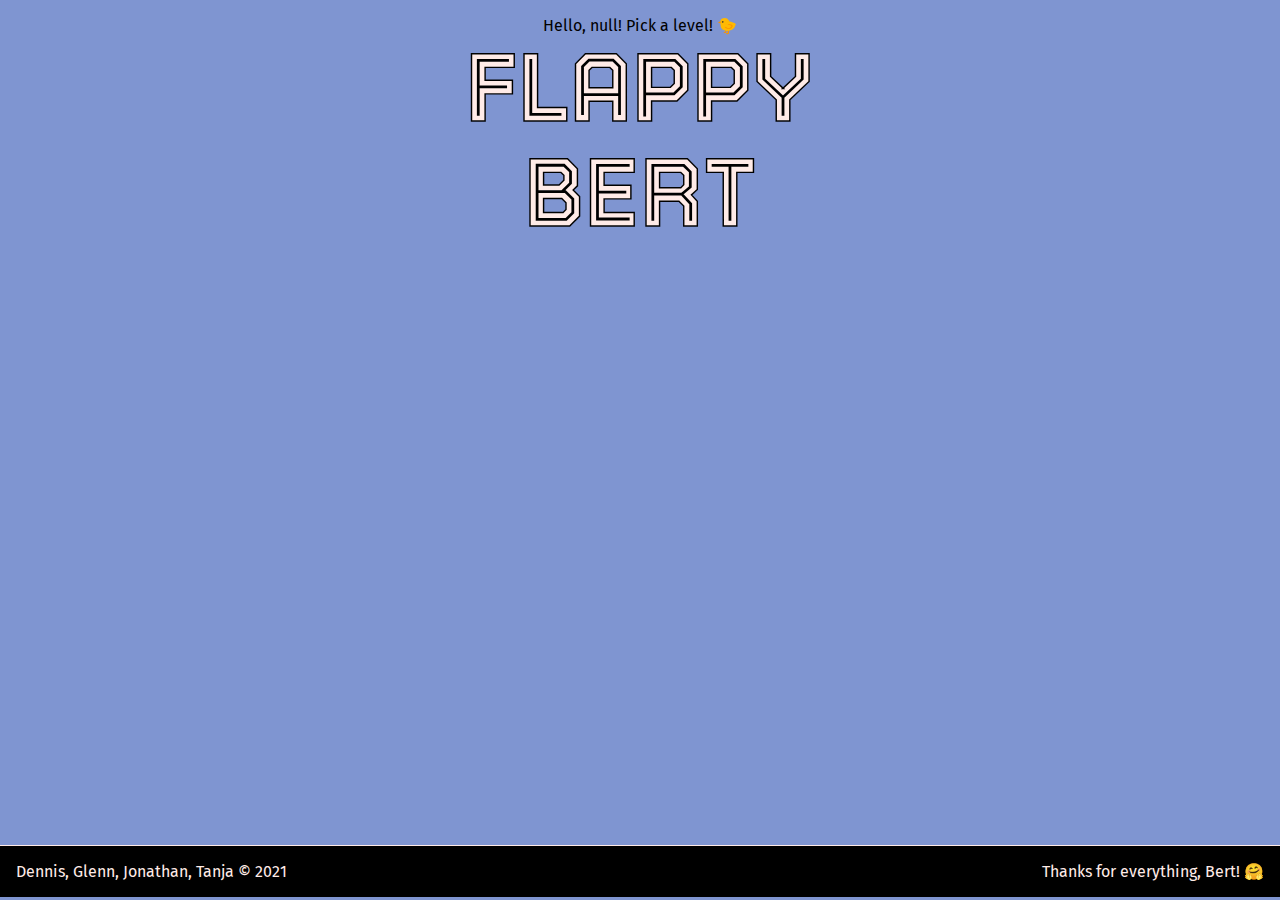
<file: index.html>
<!DOCTYPE html>
<html lang="en">
<head>
    <meta charset="UTF-8">
    <meta name="viewport" content="width=device-width, initial-scale=1.0">
    <title>Flappy Bert</title>
    <link rel="stylesheet" href="style/style.css">
<!--    font links-->
    <link rel="preconnect" href="https://fonts.googleapis.com">
    <link rel="preconnect" href="https://fonts.gstatic.com" crossorigin>
    <link href="https://fonts.googleapis.com/css2?family=Tourney&display=swap" rel="stylesheet">
    <link rel="preconnect" href="https://fonts.googleapis.com">
    <link rel="preconnect" href="https://fonts.gstatic.com" crossorigin>
    <link href="https://fonts.googleapis.com/css2?family=Fira+Sans:wght@400&display=swap" rel="stylesheet">
<!--    favicon-->
    <link rel="apple-touch-icon" sizes="180x180" href="favicon/apple-touch-icon.png">
    <link rel="icon" type="image/png" sizes="32x32" href="favicon/favicon-32x32.png">
    <link rel="icon" type="image/png" sizes="16x16" href="favicon/favicon-16x16.png">
    <link rel="manifest" href="favicon/site.webmanifest">
    <link rel="mask-icon" href="favicon/safari-pinned-tab.svg" color="#5bbad5">
    <meta name="msapplication-TileColor" content="#da532c">
    <meta name="theme-color" content="#ffffff">
</head>
<body >
    <div class="innerBodyWrapper">

    <div id="greetingMessage"></div>
    <h1 class="animate"> FLAPPY BERT </h1>

    <div class="levelsWrapper">
        <a class="levelLink" href="level1.html"> LEVEL 1 </a>
        <a class="levelLink" href="game2.html"> LEVEL 2 </a>
        <a class="levelLink" href="level3.html"> LEVEL 3 </a>
        <a class="levelLink" href="bosslevel.html"> 🔥 <strong>ENDBOSS</strong> BERT BATTLE 🔥 </a>
    </div>
    </div>
    <footer>
        <div class="copyright"> Dennis, Glenn, Jonathan, Tanja © 2021</div>
        <div class="thanks"> Thanks for everything, Bert! 🤗</div>
    </footer>
<script src="script/script.js"></script>
</body>
</html>
</file>
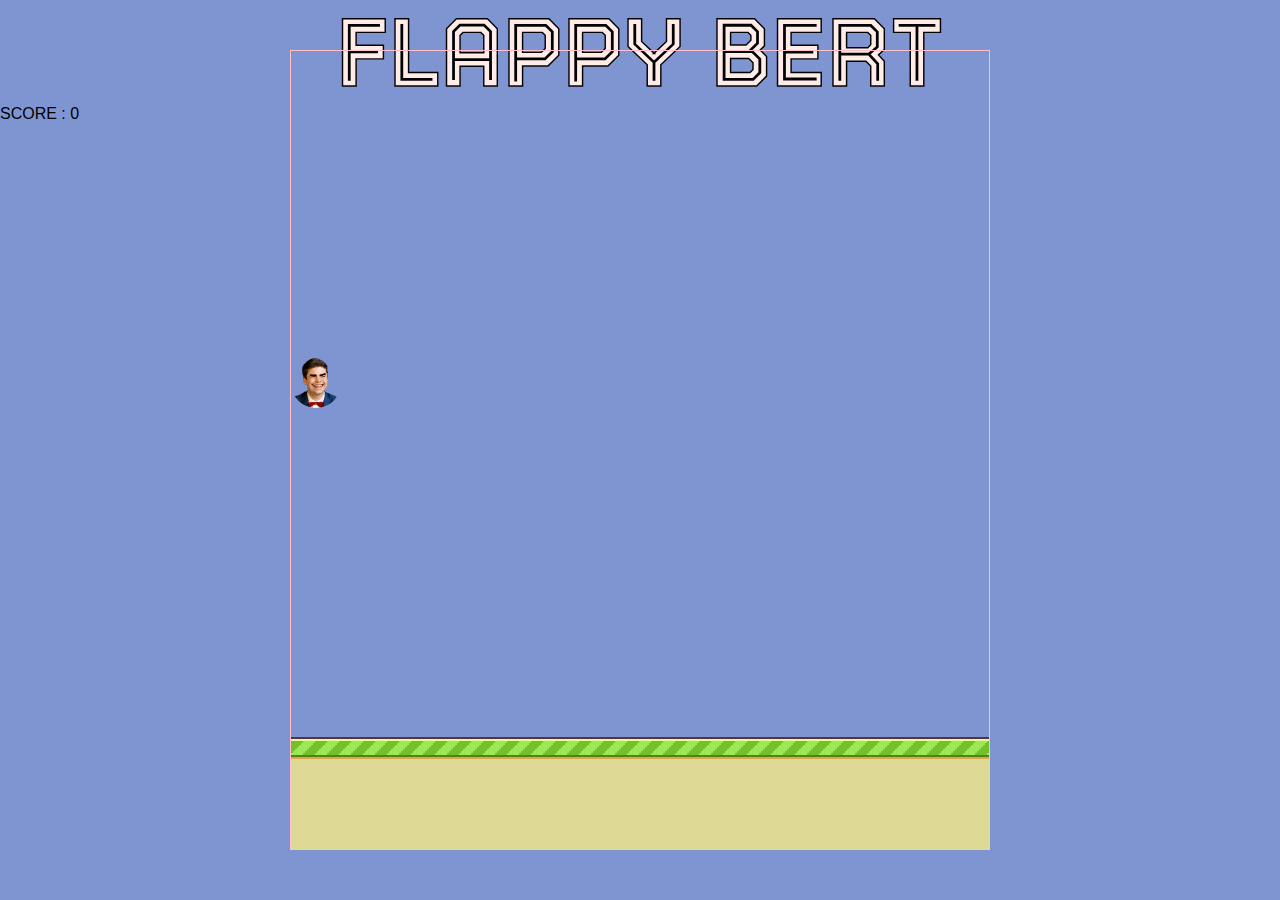
<file: game.html>
<!DOCTYPE html>
<html lang="en" onclick="jump()">
<head>
    <meta charset="UTF-8">
    <meta http-equiv="X-UA-Compatible" content="IE=edge">
    <meta name="viewport" content="width=device-width, initial-scale=1.0">
    <title>Flappy Bert</title>
    <link rel="stylesheet" href="game.css">
    <!--FONTS-->
    <link rel="preconnect" href="https://fonts.googleapis.com">
    <link rel="preconnect" href="https://fonts.gstatic.com" crossorigin>
    <link href="https://fonts.googleapis.com/css2?family=Tourney&display=swap" rel="stylesheet">
    <link rel="preconnect" href="https://fonts.googleapis.com">
    <link rel="preconnect" href="https://fonts.gstatic.com" crossorigin>
    <link href="https://fonts.googleapis.com/css2?family=Fira+Sans:wght@400&display=swap" rel="stylesheet">
</head>
<body>
    <div id="title">
        <div id="game-title"><h1 class="animate"> FLAPPY BERT </h1></div>
    </div>
    <div class="score-container">
        <div class="score">SCORE : 0</div>
        <div class="counter"></div>
       <!-- <div class="highscore">HIGHSCORE : 0</div> -->
    </div>
    <div id="game">
        <div id="pipe"></div>
        <div id="hole"></div>
        <div id="bert"><img src="img/flappyBert2(nb).png" alt="flappy Bert" width="50px" height="50px"></div>
        <div id="floor"></div>
    </div>
    <script src="game.js"></script>
</body>
</html>
</file>
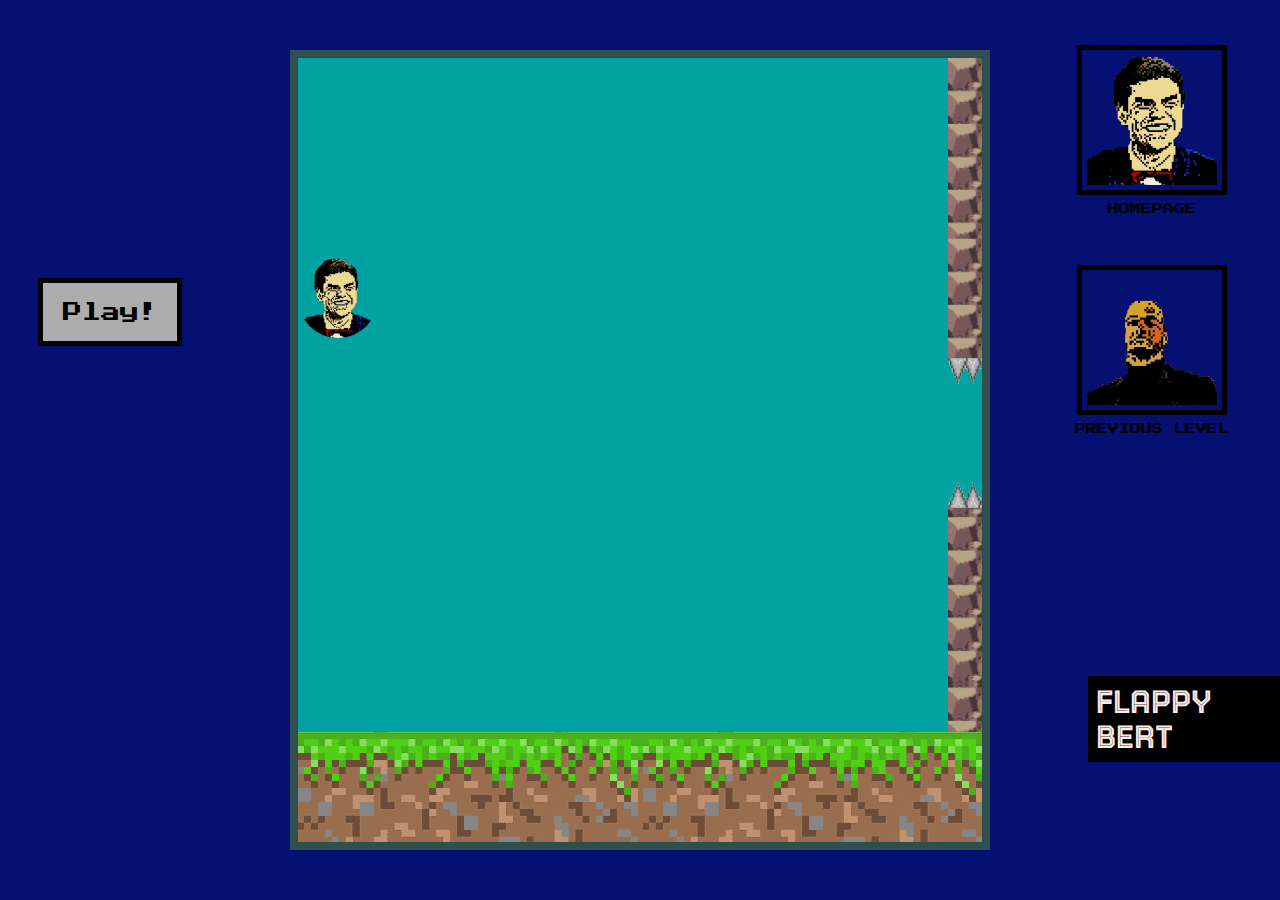
<file: level3.html>
<!DOCTYPE html>
<html lang="en">
<head>
    <meta charset="UTF-8">
    <meta http-equiv="X-UA-Compatible" content="IE=edge">
    <meta name="viewport" content="width=device-width, initial-scale=1.0">
    <meta name="viewport" content="width=480, user-scalable=no">
    <title>Flappy Bert</title>
    <link rel="stylesheet" href="style/level3.css">
    <!--FONTS-->
    <link rel="preconnect" href="https://fonts.googleapis.com">
    <link rel="preconnect" href="https://fonts.gstatic.com" crossorigin>
    <link href="https://fonts.googleapis.com/css2?family=Tourney&display=swap" rel="stylesheet">
    <link rel="preconnect" href="https://fonts.googleapis.com">
    <link rel="preconnect" href="https://fonts.gstatic.com" crossorigin>
    <link href="https://fonts.googleapis.com/css2?family=Fira+Sans:wght@400&display=swap" rel="stylesheet">
    <link rel="preconnect" href="https://fonts.gstatic.com">
    <link href="https://fonts.googleapis.com/css2?family=Press+Start+2P&display=swap" rel="stylesheet">
    <!--    favicon-->
    <link rel="apple-touch-icon" sizes="180x180" href="favicon/apple-touch-icon.png">
    <link rel="icon" type="image/png" sizes="32x32" href="favicon/favicon-32x32.png">
    <link rel="icon" type="image/png" sizes="16x16" href="favicon/favicon-16x16.png">
    <link rel="manifest" href="favicon/site.webmanifest">
    <link rel="mask-icon" href="favicon/safari-pinned-tab.svg" color="#5bbad5">
    <meta name="msapplication-TileColor" content="#da532c">
    <meta name="theme-color" content="#ffffff">
</head>
<body>
<div class="responsivenessIsBroken"> Mobile version coming soon :-)</div>

<div class="youLost"> GAME OVER BUD</div>

<div class="backgroundContainer">
    <div class="wrapper">
        <div class="firstSection">
            <div class="score-container">
                <div class="score"></div>
<!--                <div id="highscore"></div>-->
                <div class="buttonContainer">
                    <div class="startButtonContainer" id="enterScreen">
                        <button id="startButton" class="startButton">Play!</button>
                    </div>
                </div>
            </div>
            <div class="homepageLinkWrapper">
                <a href="index.html"> <img class="homeLink" src="img/8bitbert.png" alt="Bert"></a>
                <p class="toHome"> HOMEPAGE </p>
                <a href="game2.html"> <img class="homeLink" src="img/jonathan.png" alt="Jonathan"></a>
                <p class="toHome"> PREVIOUS LEVEL </p>
                <a href="bosslevel.html"> <img class="bossLink" src="img/dennis.png" alt="Dennis"></a>
                <p class="toBoss"> BOSS LEVEL UNLOCKED </p>
                <div class="titleWrapper">
                    <div id="game-title"><h1 class="animate"> FLAPPY BERT </h1></div>
                </div>
            </div>
        </div>
    </div>
    <div id="game">
        <div id="pipe"><img class="stone" src="img/stone.png" alt="obstacle-pipe"></div>
        <div id="hole"></div>
        <div id="bert"><img src="img/8bitbert.png" alt="flappy Bert" width="80px" height="80px"></div>
        <div id="floor"></div>
    </div>
</div>



<script src="script/level3.js"></script>
</body>
</html>
</file>
<file: style/style.css>
body {
    background-color: #7F95D1;
    margin: 0;
}

h1 {
    font-family: 'Tourney', cursive;
    font-size: 6em;
    -webkit-text-fill-color: #FFEBE7;
    -webkit-text-stroke-width: 0.015em;
    -webkit-text-stroke-color: black;
    animation: 0.2s appearAnimation ease-in;
    margin: 0;
}

/*This media query doesn't work properly but it supposedly fixes title on chrome ONLY since the stroke width doesn't work properly on it*/
/*@media screen and (-webkit-min-device-pixel-ratio: 0)*/
/*and (min-resolution: .001dpcm) {*/
/*    h1 {*/
/*        -webkit-text-stroke-width: 0;*/
/*        -webkit-text-fill-color: black*/
/*    }*/
/*}*/


#greetingMessage {
    font-family: 'Fira Sans', sans-serif;
    color: black;
    margin-top: 1em;
}

.innerBodyWrapper {
    /*display:none;*/
    display: flex;
    flex-flow: column;
    align-items: center;
    min-height: calc(100vh - 55px);
}

.levelsWrapper {
    display: flex;
    flex-flow: column;
    align-items: center;
    opacity: 0;
    animation: 0.2s appearAnimation ease-in;
    animation-delay: 0.2s;
    animation-fill-mode: forwards;
    margin-top: 3.5em;
}

.levelLink {
    text-decoration: none;
    cursor: pointer;
    font-family: 'Fira Sans', sans-serif;
    color: black;
    margin: 1.2em;
    background-color: #FFC0BE;
    border: solid black 1px;
    border-radius: 16px;
    padding: 0.5em;
    min-width: 15em;
    text-align: center;
    box-shadow: #FFEBE7 5px 5px 20px;
}

.levelLink:hover {
    color: #FFC0BE;
    background-color: black;

}

footer {
    display: grid;
    grid-template-columns: 50% 50%;
    border-top: 1px solid #FFEBE7;
    max-width: 100vw;
    background-color: black;
}

.copyright {
    justify-self: start;
    font-family: 'Fira Sans', sans-serif;
    margin: 1em;
    color: #FFEBE7;
}

.thanks {
    justify-self: end;
    font-family: 'Fira Sans', sans-serif;
    margin: 1em;
    color: #FFEBE7;
}


.animate span {
    display: block;
    position: relative;
    text-align: center;
}

.animate > span:nth-child(even) {
    animation: animateBackwards 1s ease-in-out forwards;
}

.animate > span:nth-child(odd) {
    animation: animateForwards 1s ease-in-out forwards;
}

@keyframes animateBackwards {
    from {
        top: 0;
        transform: rotate(0deg);
    }
    to {
        top: 0.4em;
        transform: rotate(18deg);
    }
}

@keyframes animateForwards {
    from {
        top: 0;
        transform: rotate(0deg);
    }
    to {
        top: .6em;
        transform: rotate(-15deg);
    }
}

@keyframes appearAnimation {
    from {
        opacity: 0
    }
    to {
        opacity: 1;
    }
}

@media only screen and (max-width: 900px) {
    h1 {
        font-size: 4em;
    }
}

@media only screen and (max-width: 640px) {
    h1 {
        font-size: 4em;
    }

    .levelLink {
        padding: 0.3em;
        min-width: 10em;
    }
}

@media only screen and (max-width: 480px) {
    h1 {
        font-size: 2.5em;
    }

    .levelLink {
        padding: 0.3em;
        min-width: 8em;
        margin: 1em;
    }

    .copyright {
        font-size: small;
    }

    .thanks {
        font-size: small;
    }
}
</file>
<file: game.css>
* {
  padding: 0;
  margin: 0;
} 
/* PAGE STYLING */
body {
  background-color: #7F95D1;
}

h1 {
  text-align: center;
  font-family: 'Tourney', cursive;
  font-size: 6em;
  -webkit-text-fill-color: #FFEBE7;
  -webkit-text-stroke-width: 0.015em;
  -webkit-text-stroke-color: black;
  margin: 0;
}

/* IN GAME ELEMENT STYLING */
#game {
  /* Center */
  position: absolute;
  top: 50%;
  left: 50%;
  margin-top: -400px; /* Half of height*/
  margin-left: -350px; /* Half of width */
  /* Screen size game */
  width: 700px;
  height: 800px;
  border: 1px solid pink;
  overflow: hidden; /*Pipe doesn't exceed game screen*/
}

#pipe {
  width: 50px;
  height: 800px;
  background-color: green;
  position: relative;
  left: 800px;
  animation: block 2s infinite linear;
}   

@keyframes  block {
  0% {left:800px;}
  100% {left:-50px;}
}

#hole {
  width: 50px;
  height: 180px;
  background-color: #7F95D1;
  position: relative;
  left: 700px;
  top: -800px;
  animation: block 2s infinite linear;
}

#bert {
  position: absolute;
  top: 100px;
  border-radius: 50%;
}

#floor {
  width: 700px;
  height: 100px;
  background-color: pink;
  position: absolute;
  bottom: 0%;
  left: 50%;
  transform: translateX(-50%)
}
img {
  border-radius: 50%;
}

/* Loop Floor */
@keyframes animate {
  from {
    background-position: 0 0;
  }
  to {
    background-position: -60px 0;
  }
}
* {
  box-sizing: border-box;
  margin: 0;
  padding: 0;
  font-family: sans-serif;
}

html, body {
  height: 100%;
  min-height: 100%;
  overflow: hidden;
}

#floor {
  width: 100%;
  height: 14%;
  position: absolute;
  background-image: url("img/base.png");
  /*background-size: 60px 60px 60px 60px;*/
  animation: animate 210ms linear infinite;
}
</file>
<file: style/level3.css>
* {
    padding: 0;
    margin: 0;
}

/* PAGE STYLING */
body {
    background-color: #061072;

}

/* IN GAME ELEMENT STYLING */
#game {
    /* Center */
    position: absolute;
    top: 50%;
    left: 50%;
    margin-top: -400px; /* Half of height*/
    margin-left: -350px; /* Half of width */
    /* Screen size game */
    width: 700px;
    height: 800px;
    overflow: hidden; /*Pipe doesn't exceed game screen*/
    background-color: #00a3a2;
    z-index: 2;
    border: 8px solid darkslategrey;
}

#pipe {
    width: 50px;
    height: 800px;
    position: relative;
    left: 650px;
    animation: block 1.5s infinite linear;
    animation-play-state: paused;
}

@keyframes block {
    0% {
        left: 800px;
    }
    100% {
        left: -100px;
    }
}

#hole {
    width: 50px;
    height: 150px;
    background-image: url("../img/spikes.png");
    position: relative;
    left: 650px;
    top: -500px;
    animation: block 1.5s infinite linear;
    animation-play-state: paused;
}

#bert {
    width: 20px;
    height: 20px;
    position: absolute;
    top: 200px;
    border-radius: 50%;
}

#floor {
    position: absolute;
    bottom: 0;
    left: 50%;
    transform: translateX(-50%);
    width: 100%;
    height: 14%;
    background-image: url("../img/grass.png");
    animation: animate 150ms linear infinite;
    animation-play-state: paused;
}

img {
    border-radius: 50%;
}

.stone {
    width: 50px;
    border-radius: 0;
}

/* Loop Floor */
@keyframes animate {
    from {
        background-position: 0 0;
    }
    to {
        background-position: -60px 0;
    }
}

* {
    box-sizing: border-box;
    margin: 0;
    padding: 0;
    font-family: sans-serif;
}

html, body {
    height: 100%;
    min-height: 100%;
    overflow: hidden;
}

.score-container-extra {
    display: flex;
    max-width: 20vw;
    color: #FFEBE7;
    background-color: #000;
    font-weight: bolder;
    margin: 1em;
    margin-left: 0;
    padding: 1em;
    font-family: 'Press Start 2P', cursive;
}

.titleWrapper {
    background-color: #000;
    border-left: none;
    max-width: 15vw;
    padding: 0.5em;
    align-self: flex-end;
    margin-top: 1em;
}

h1 {
    font-family: 'Tourney', cursive;
    color: #FFEBE7;
}

.buttonContainer {
    display: flex;
    flex-flow: column;
    margin-top: 15em;
}

.startButton {
    background-color: #ADADAD;;
    border: solid black 5px;
    max-width: 30vw;
    font-family: 'Press Start 2P', cursive;
    font-size: 1.2em;
    padding: 1em;
    margin: 2em;
    cursor: pointer;
}

.levelLink {
    background-color: #ADADAD;
    border: solid black 5px;
    color: black;
    max-width: 20vw;
    font-family: 'Press Start 2P', cursive;
    font-size: 11px;
    text-align: center;
    text-decoration: none;
    padding: 1em;
    margin: 2em;
    visibility: hidden;
}

.levelLink:active {
    color: #ADADAD;
    background-color: black;
}

.startButton:active {
    color: #ADADAD;
    background-color: black;
}

.startButton:hover {
    border-color: #FFEBE7;
}

/*.highscore {*/
/*    max-width: 25vw;*/
/*    border-left: none;*/
/*    color: #FFEBE7;*/
/*    background-color: #000;*/
/*    font-weight: bolder;*/
/*    margin: 1em;*/
/*    margin-left: 0;*/
/*    padding: 1em;*/
/*    font-family: 'Press Start 2P', cursive;*/
/*}*/

.backgroundContainer {
    display: flex;
    flex-flow: row;
    max-width: 100vw;
    min-height: calc(100vh - 80px);
}

.firstSection {
    display: grid;
    grid-template-columns: 80% 20%;
    min-width: 100vw;
}

.homeLink {
    max-height: 150px;
    margin-top: 5vh;
    border: solid 5px black;
    border-radius: 0;
    padding: 5px;
}

.toHome {
    font-family: 'Press Start 2P', cursive;
    font-size: 11px;
    text-decoration: none;
    padding: 5px;
}

.toHome:hover {
    color: #FFEBE7;
    cursor: pointer;
}

.homepageLinkWrapper {
    display: flex;
    flex-flow: column;
    align-items: center;
}

.homeLink:hover {
    animation: shake 0.5s;
    animation-iteration-count: 1;
}

.homeLink:active {
    border-color: #FFEBE7;
}

.bossLink {
    max-height: 150px;
    margin-top: 5vh;
    border: solid 5px black;
    border-radius: 0;
    padding: 5px;
    visibility: hidden;
}

.bossLink:hover {
    animation: shake 0.5s;
    animation-iteration-count: 1;
}

.bossLink:active {
    border-color: #FFEBE7;
}

.toBoss {
    font-family: 'Press Start 2P', cursive;
    font-size: 11px;
    text-decoration: none;
    padding: 5px;
    visibility: hidden;
}

.toBoss:hover {
    color: #FFEBE7;
    cursor: pointer;
}

@keyframes shake {
    0% {
        transform: translate(1px, 1px) rotate(0deg);
    }
    10% {
        transform: translate(-1px, -2px) rotate(-1deg);
    }
    20% {
        transform: translate(-3px, 0px) rotate(1deg);
    }
    30% {
        transform: translate(3px, 2px) rotate(0deg);
    }
    40% {
        transform: translate(1px, -1px) rotate(1deg);
    }
    50% {
        transform: translate(-1px, 2px) rotate(-1deg);
    }
    60% {
        transform: translate(-3px, 1px) rotate(0deg);
    }
    70% {
        transform: translate(3px, 1px) rotate(-1deg);
    }
    80% {
        transform: translate(-1px, -1px) rotate(1deg);
    }
    90% {
        transform: translate(1px, 2px) rotate(0deg);
    }
    100% {
        transform: translate(1px, -2px) rotate(-1deg);
    }
}

.youLost {
    font-family: 'Press Start 2P', cursive;
    z-index: 10;
    font-size: 35px;
    position: fixed;
    top: 20%;
    left: 50%;
    transform: translate(-50%, -50%);
    visibility: hidden;
}

.responsivenessIsBroken{
    display: none;
    font-family: 'Press Start 2P', cursive;
    font-size: x-large;
    color: #ADADAD;
    background-color: black;
    padding: 1em;
    margin-top: 3em;
}

/*make responsive*/
@media only screen and (max-width: 1260px){
    .buttonContainer {
        margin-top: 10em;
    }
    .startButton {
        max-width: 17vw;
        font-size: 0.8em;
        margin: 1em;
    }
    .homeLink {
        max-height: 100px;
        margin-top: 2.5vh;
    }
    .toHome {
        font-size: 8px;
    }
    .bossLink {
        max-height: 100px;
        margin-top: 2.5vh;
    }
    .toBoss {
        font-size: 8px;
    }
    .titleWrapper {
        max-width: 10vw;
        padding: 0.5em;
        margin-top: 3em;
    }
    h1 {
      font-size: 1.5em;
    }
    .score-container-extra {
        max-width: 10vw;
        font-size: 0.6em;
    }
    /*.highscore {*/
    /*    max-width: 15vw;*/
    /*    font-size: 0.6em;*/
    /*}*/
}
@media only screen and (max-width: 1024px){
    .buttonContainer {
        margin-top: 10em;
    }
    .startButton {
        max-width: 10vw;
        font-size: 0.5em;
        margin: 1em;
    }
    .homeLink {
        max-height: 70px;
        margin-top: 2.5vh;
    }
    .toHome {
        font-size: 6px;
    }
    .bossLink {
        max-height: 70px;
        margin-top: 2.5vh;
    }
    .toBoss {
        font-size: 6px;
    }
    .titleWrapper {
        max-width: 10vw;
        padding: 0.5em;
        margin-top: 3em;
    }
    h1 {
        font-size: 1.5em;
    }
    .score-container-extra {
        max-width: 8vw;
        font-size: 0.4em;
    }
    /*.highscore {*/
    /*    max-width: 10vw;*/
    /*    font-size: 0.4em;*/
    /*}*/
}

@media only screen and (min-width: 900px) and (max-width: 1024px){
    .homepageLinkWrapper {
        display: flex;
        flex-flow: column;
        align-items: flex-end;
    }
    .homeLink {
        max-height: 50px;
        margin-top: 2.5vh;
        margin-left: 0;
        margin-right: 10px;
    }
    .toHome {
        font-size: 5px;
        margin-right: 10px;
    }
    .bossLink {
        max-height: 50px;
        margin-top: 2.5vh;
        margin-right: 10px;
    }
    .toBoss {
        font-size: 5px;
        margin-right: 10px;
    }
    .titleWrapper {
        max-width: 10vw;
        padding: 0.5em;
        margin-top: 3em;
    }
    h1 {
        font-size: 1em;
    }
    .score-container-extra {
        max-width: 8vw;
        font-size: 0.3em;
    }
}
@media only screen and  (max-width: 900px) and (min-width: 768px) {
    .homepageLinkWrapper {
        display: none;
    }
    .titleWrapper {
        display: none;
    }
    .score-container-extra {
        display: block;
        max-width: 20vw;
        margin: 1em;
        padding: 1em;
    }
    .startButton {
        max-width: 15vw;
        font-size: 0.7em;
        margin: 1em;
    }
    .buttonContainer {
        display: block;
        margin-top: 0;
    }
}
@media only screen and (max-width: 768px) {
    .youLost{
        visibility: hidden;
    }
    .backgroundContainer{
        visibility: hidden;
    }
    .responsivenessIsBroken {
        display: block;
    }
}
</file>
